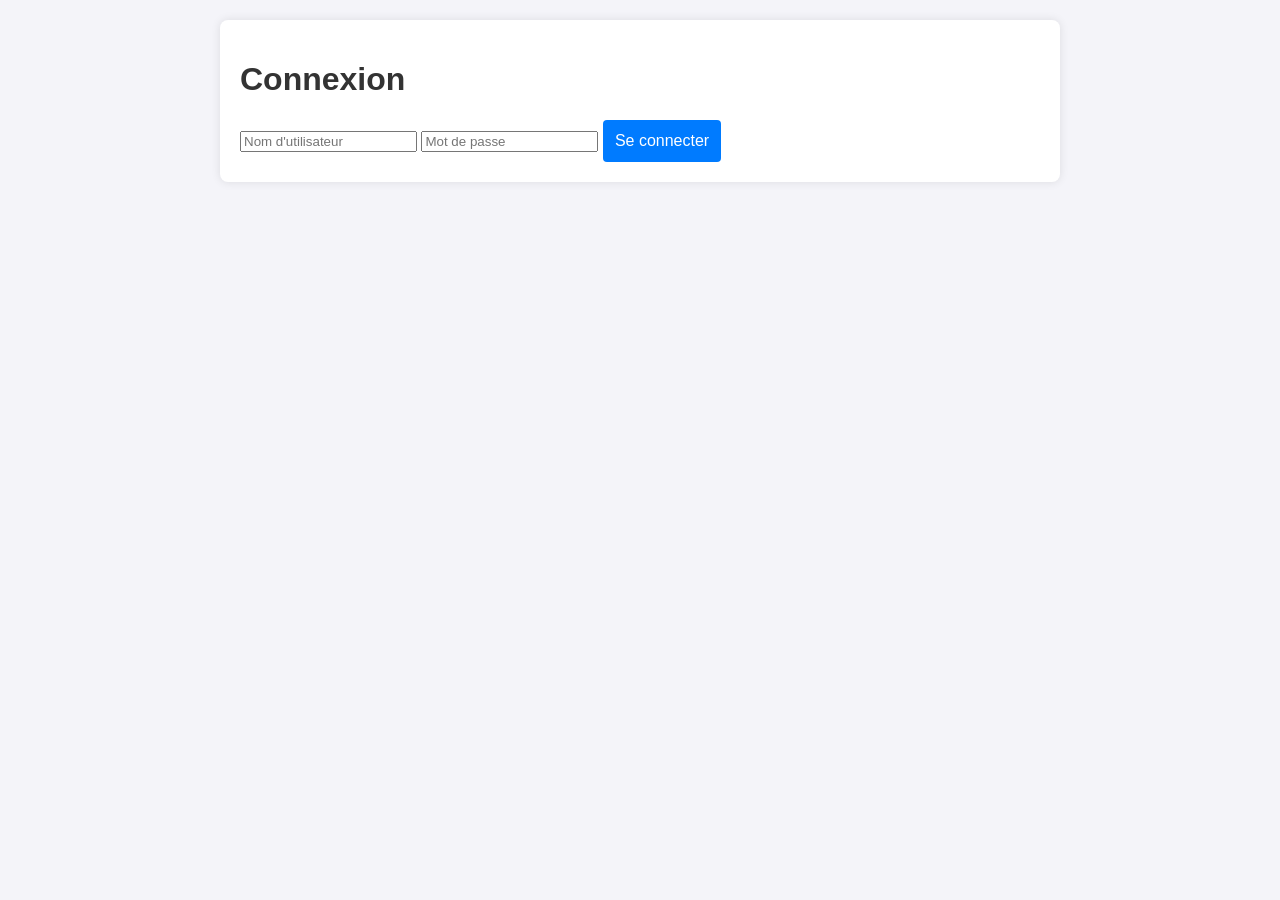
<file: login.html>
<!DOCTYPE html>
<html lang="fr">
<head>
    <meta charset="UTF-8">
    <meta name="viewport" content="width=device-width, initial-scale=1.0">
    <title>Connexion - KidneyCare Tracker</title>
    <link rel="stylesheet" href="style.css">
</head>
<body>
    <div class="container">
        <h1>Connexion</h1>
        <form id="login-form">
            <input type="text" id="username" placeholder="Nom d'utilisateur" required>
            <input type="password" id="password" placeholder="Mot de passe" required>
            <button type="submit" class="btn">Se connecter</button>
        </form>
    </div>
    <script>
        document.getElementById('login-form').addEventListener('submit', function(e) {
            e.preventDefault();
            const username = document.getElementById('username').value;
            const password = document.getElementById('password').value;

            if (username && password) {
                localStorage.setItem('loggedIn', 'true');
                window.location.href = 'index.html';
            } else {
                alert('Veuillez entrer un nom d\'utilisateur et un mot de passe.');
            }
        });
    </script>
</body>
</html>
</file>
<file: style.css>
body {
    font-family: Arial, sans-serif;
    margin: 0;
    padding: 20px;
    background-color: #f4f4f9;
    color: #333;
}

.container {
    max-width: 800px;
    margin: 0 auto;
    background-color: white;
    padding: 20px;
    border-radius: 8px;
    box-shadow: 0 0 10px rgba(0, 0, 0, 0.1);
}

.header {
    display: flex;
    justify-content: space-between;
    align-items: center;
    margin-bottom: 20px;
}

.patient-info {
    margin-bottom: 20px;
    padding: 10px;
    background-color: #f9f9f9;
    border-radius: 4px;
    text-align: center;
}

.profile-picture-container {
    margin-bottom: 10px;
}

.profile-picture {
    width: 100px;
    height: 100px;
    border-radius: 50%;
    object-fit: cover;
    border: 3px solid #007BFF;
    display: block;
    margin: 0 auto 10px;
}

.buttons, .options-menu {
    display: flex;
    flex-direction: column;
    gap: 10px;
    margin-bottom: 20px;
}

.btn {
    padding: 12px;
    border: none;
    border-radius: 4px;
    cursor: pointer;
    font-size: 16px;
    transition: background-color 0.3s;
}

.btn.urgent {
    background-color: #ff4444;
    color: white;
}

.btn.urgent:hover {
    background-color: #cc0000;
}

.btn:not(.urgent) {
    background-color: #007BFF;
    color: white;
}

.btn:not(.urgent):hover {
    background-color: #0056b3;
}

.form-container {
    margin-top: 20px;
    padding: 15px;
    border: 1px solid #ddd;
    border-radius: 4px;
    background-color: #f9f9f9;
}

.form-container input {
    width: 100%;
    padding: 10px;
    margin-bottom: 10px;
    border: 1px solid #ddd;
    border-radius: 4px;
}

.hidden {
    display: none;
}

.history-container {
    margin-top: 20px;
    padding: 15px;
    border: 1px solid #ddd;
    border-radius: 4px;
    background-color: #f9f9f9;
}

.history-container h3 {
    margin-top: 0;
}

.history-item {
    padding: 10px;
    margin-bottom: 10px;
    border: 1px solid #ddd;
    border-radius: 4px;
    background-color: white;
}

#appointments-list .history-item,
#food-journal-list .history-item {
    display: flex;
    justify-content: space-between;
}

.chart-container {
    margin-top: 20px;
    padding: 15px;
    border: 1px solid #ddd;
    border-radius: 4px;
    background-color: #f9f9f9;
}

#consultation-room {
    margin-top: 20px;
}

#prediction-result {
    margin-top: 20px;
    padding: 15px;
    border: 1px solid #ddd;
    border-radius: 4px;
    background-color: #f9f9f9;
}

#messages-list {
    background-color: white;
    border-radius: 4px;
    max-height: 200px;
    overflow-y: auto;
}
</file>
